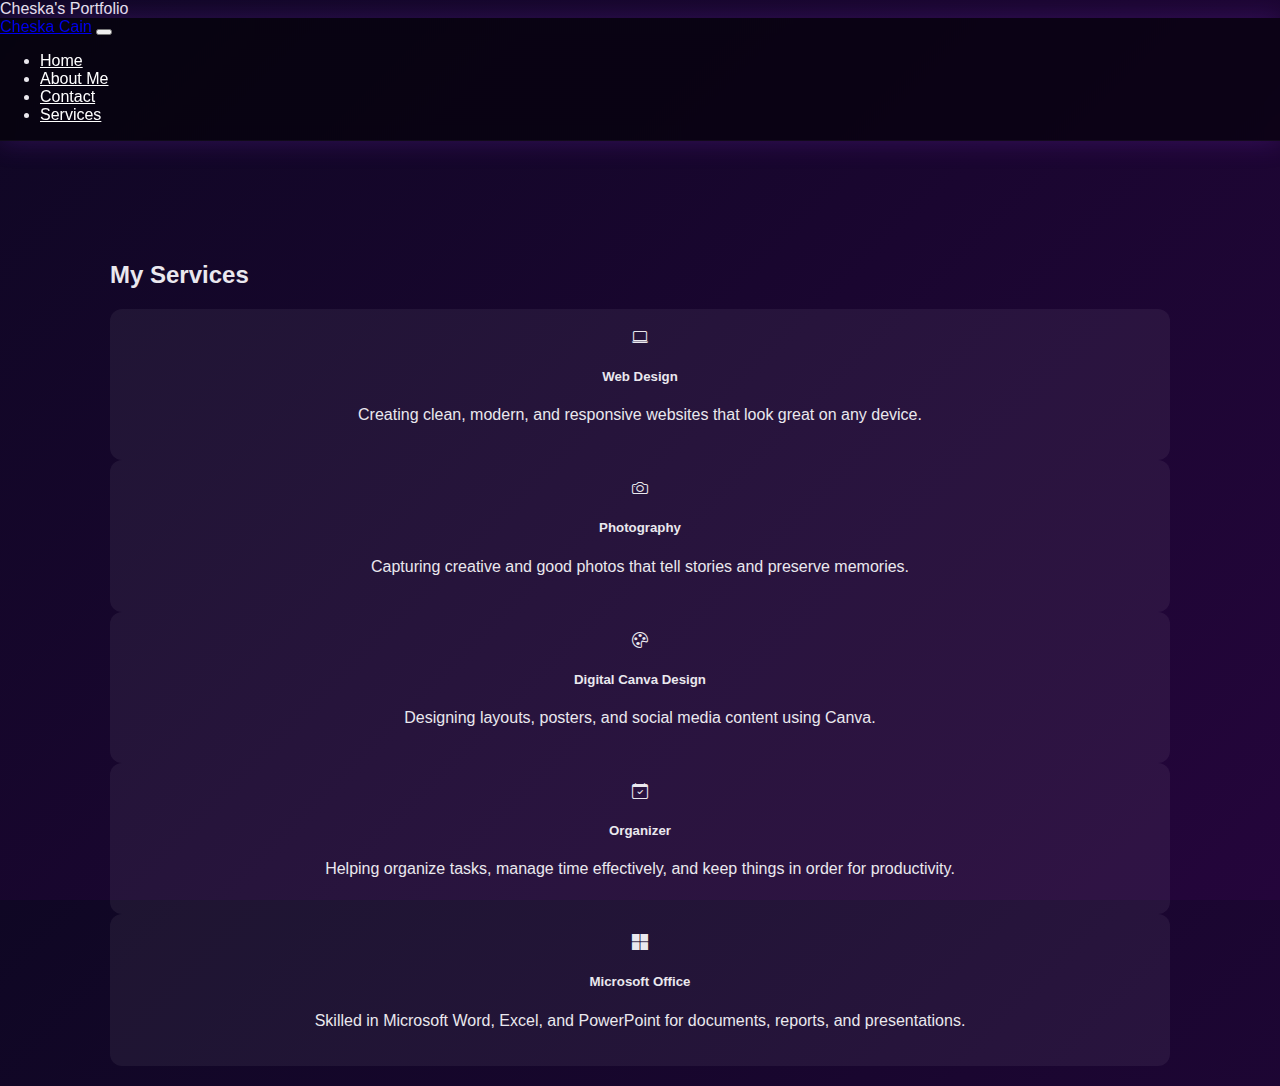
<file: service.html>
<!DOCTYPE html>
<html lang="en">
<head>
    <meta charset="UTF-8">
    <meta name="viewport" content="width=device-width, initial-scale=1.0">
    <link rel="stylesheet" href="https://cdn.jsdelivr.net/npm/bootstrap-icons@1.11.3/font/bootstrap-icons.css">
    <link href="https://cdn.jsdelivr.net/npm/bootstrap@5.3.8/dist/css/bootstrap.min.css" rel="stylesheet" integrity="sha384-sRIl4kxILFvY47J16cr9ZwB07vP4J8+LH7qKQnuqkuIAvNWLzeN8tE5YBujZqJLB" crossorigin="anonymous">
    <script src="https://cdn.jsdelivr.net/npm/bootstrap@5.3.8/dist/js/bootstrap.bundle.min.js" integrity="sha384-FKyoEForCGlyvwx9Hj09JcYn3nv7wiPVlz7YYwJrWVcXK/BmnVDxM+D2scQbITxI" crossorigin="anonymous"></script>
    <link rel="stylesheet" href="ches.css"
    <title>Cheska's Portfolio</title>
</head>
<body>
    <nav class="navbar navbar-expand-lg navbar-dark fixed-top" >
        <div class="container">
            <a class="navbar-brand fw-bold" href="index.html">Cheska Cain</a>
            <button class="navbar-toggler" type="button" data-bs-toggle="collapse" data-bs-target="#navbarNav">
                <span class="navbar-toggler-icon"></span>
            </button>
            <div class="collapse navbar-collapse" id="navbarNav">
                <ul class="navbar-nav ms-auto">
                    <li class="nav-item"><a class="nav-link" href="index.html">Home</a></li>
                    <li class="nav-item"><a class="nav-link" href="about.html">About Me</a></li>
                    <li class="nav-item"><a class="nav-link" href="contact.html">Contact</a></li>
                    <li class="nav-item"><a class="nav-link" href="service.html">Services</a></li>
                </ul>
            </div>
        </div>
    </nav>
    <section id="services" class=" content py-5 text-center">
  <div class="container">
    <h2 class="mb-5 text-white fw-bold">My Services</h2>
    <div class="row g-4 justify-content-center">
      <div class="col-md-4">
        <div class="card service-card h-100">
          <div class="card-body">
            <i class="bi bi-laptop service-icon"></i>
            <h5 class="card-title mt-3">Web Design</h5>
            <p class="card-text">
              Creating clean, modern, and responsive websites that look great on any device.
            </p>
          </div>
        </div>
      </div>
    <div class="col-md-4">
        <div class="card service-card h-100">
          <div class="card-body">
            <i class="bi bi-camera service-icon"></i>
            <h5 class="card-title mt-3">Photography</h5>
            <p class="card-text">
              Capturing creative and good photos that tell stories and preserve memories.
            </p>
          </div>
        </div>
      </div>
    <div class="col-md-4">
        <div class="card service-card h-100">
          <div class="card-body">
            <i class="bi bi-palette service-icon"></i>
            <h5 class="card-title mt-3">Digital Canva Design</h5>
            <p class="card-text">
              Designing layouts, posters, and social media content using Canva.
            </p>
          </div>
        </div>
      </div>
    </div>
    <div class="row g-4 justify-content-center mt-5">
     <div class="col-md-4">
        <div class="card service-card h-100 shadow-lg">
          <div class="card-body">
            <i class="bi bi-calendar-check service-icon"></i>
            <h5 class="card-title mt-3">Organizer</h5>
            <p class="card-text">
              Helping organize tasks, manage time effectively, and keep things in order for productivity.
            </p>
          </div>
        </div>
      </div>
    <div class="col-md-4">
        <div class="card service-card h-100 shadow-lg">
          <div class="card-body">
            <i class="bi bi-microsoft service-icon"></i>
            <h5 class="card-title mt-3">Microsoft Office</h5>
            <p class="card-text">
              Skilled in Microsoft Word, Excel, and PowerPoint for documents, reports, and presentations.
            </p>
          </div>
        </div>
      </div>
    </div>
  </div>

</section>

    </body>
</html>
</file>
<file: ches.css>
:root{ --bg-1: #0f0724; --bg-2: #24053b; --accent1: #ff7eb3; --accent2: #8a2be2; --accent3: #00bfff; --glass: rgba(255,255,255,0.06); --glass-strong: rgba(0,0,0,0.45); --text: #eae8ee; }
*{box-sizing:border-box}
html,body{height:100%}
body{
  margin:0;
  font-family: 'Segoe UI', Tahoma, Geneva, Verdana, sans-serif;
  color:var(--text);
  background: linear-gradient(135deg, var(--bg-1), var(--bg-2));
  -webkit-font-smoothing:antialiased;
  -moz-osx-font-smoothing:grayscale;
  scroll-behavior:smooth;
}
.navbar{
  background: rgba(0,0,0,0.55) !important;
  backdrop-filter: blur(6px);
  border-bottom: 1px solid rgba(255,255,255,0.03);
  animation: glowPulse 5s ease-in-out infinite alternate;
  box-shadow: 0 0 25px rgba(138,43,226,0.25);
}
.navbar .nav-link{color:#fff!important}
.navbar .nav-link:hover{color: var(--accent1)!important}
header.vh-100{
  background: linear-gradient(180deg, rgba(20,8,30,0.25), rgba(10,5,20,0.6));
}
.profile-pic{
  width:140px;
  height:140px;
  border-radius:50%;
  object-fit:cover;
  border:4px solid rgba(255,255,255,0.05);
  box-shadow: 0 0 20px rgba(255,126,179,0.25), 0 0 40px rgba(138,43,226,0.12);
  animation: glowPulse 4s ease-in-out infinite alternate;
}
.btn-theme {
  background: linear-gradient(135deg, var(--accent1), var(--accent2), var(--accent3));
  color: #fff;
  border-radius: 30px;
  padding: 10px 22px;
  border: none;
  font-weight:600;
  box-shadow: 0 6px 24px rgba(138,43,226,0.15);
  transition: transform .25s ease, box-shadow .25s ease;
  animation: glowPulse 3s ease-in-out infinite alternate;
}
.btn-theme:hover{ transform: translateY(-4px); box-shadow: 0 10px 36px rgba(138,43,226,0.25); }
.content-card {
  background: var(--glass-strong);
  border-radius: 16px;
  padding: 36px;
  box-shadow: 0 8px 30px rgba(0,0,0,0.6), 0 0 30px rgba(138,43,226,0.06);
  border: 1px solid rgba(255,255,255,0.03);
  animation: glowPulse 6s ease-in-out infinite alternate;
}
.content { max-width:1100px; margin: 80px auto; padding: 20px; }
.about-row{ display:flex; gap:30px; align-items:flex-start; flex-wrap:wrap; }
.about-left{ flex:1; text-align:center; }
.about-right{ flex:2; text-align:left; }
/* === ABOUT ME IMAGE (smaller, clean glow) === */
.about-left img {
  width: 250px;
  height: auto;
  border-radius: 14px;
  border: 3px solid rgba(255,255,255,0.08);
  box-shadow: 0 0 25px rgba(255,126,179,0.25), 0 0 40px rgba(138,43,226,0.18);
  transition: all 0.4s ease;
  animation: aboutFloat 5s ease-in-out infinite, glowPulse 5s ease-in-out infinite alternate;
}
.about-left img:hover {
  transform: scale(1.05);
  box-shadow: 0 0 40px rgba(255,126,179,0.4), 0 0 60px rgba(138,43,226,0.3);
}
@keyframes aboutFloat {
  0%, 100% { transform: translateY(0px); }
  50% { transform: translateY(-6px); }
}
/* === RESUME IMAGE (bigger, glowing, animated) === */
.resume-box {
  display: flex;
  justify-content: center;
  margin-top: 160px;
  animation: glowPulse 5s ease-in-out infinite alternate;
}
.resume-img {
  width: 540px;
  height: auto;
  border-radius: 18px;
  border: 4px solid rgba(255,255,255,0.1);
  box-shadow: 0 0 50px rgba(255,105,180,0.35), 0 0 70px rgba(0,191,255,0.3), 0 0 100px rgba(138,43,226,0.3);
  transition: transform 0.5s ease, box-shadow 0.5s ease;
  animation: resumePulse 6s ease-in-out infinite, glowPulse 5s ease-in-out infinite alternate;
}
.resume-img:hover {
  transform: scale(1.05);
  box-shadow: 0 0 60px rgba(255,105,180,0.5), 0 0 90px rgba(0,191,255,0.4), 0 0 130px rgba(138,43,226,0.4);
}
@keyframes resumePulse {
  0%, 100% { transform: translateY(0); filter: brightness(1); }
  50% { transform: translateY(-8px); filter: brightness(1.1); }
}
.services-grid{ display:grid; grid-template-columns:repeat(auto-fit,minmax(220px,1fr)); gap:20px; animation: glowPulse 6s ease-in-out infinite alternate; }
.service-card {
  background: rgba(255,255,255,0.06);
  border-radius:12px; padding:20px; text-align:center;
  transition: transform .35s ease, box-shadow .35s ease;
  animation: glowPulse 6s ease-in-out infinite alternate;
}
.service-card:hover{
  transform: translateY(-10px);
  box-shadow: 0 16px 40px rgba(138,43,226,0.18);
}
.work-row{ margin-top:20px; display:grid; grid-template-columns:repeat(auto-fit,minmax(260px,1fr)); gap:24px; animation: glowPulse 5s ease-in-out infinite alternate; }
.work-card{
  background: rgba(255,255,255,0.06);
  border-radius:14px; overflow:hidden;
  transition: transform .35s ease, box-shadow .35s ease;
  animation: glowPulse 5s ease-in-out infinite alternate;
}
.work-card img{ width:100%; height:220px; object-fit:cover; display:block; }
.work-card .card-body{ padding:16px; text-align:center; }
.work-card:hover{ transform:translateY(-10px); box-shadow:0 20px 60px rgba(138,43,226,0.18); }
.contact-wrap{ max-width:720px; margin: 40px auto 100px; animation: glowPulse 7s ease-in-out infinite alternate; }
.form-control{
  background: rgba(255,255,255,0.03);
  border:1px solid rgba(255,255,255,0.06);
  color: #fff;
  border-radius:8px;
  padding:10px 14px;
}
.social-links {
  display: flex;
  justify-content: center;
  gap: 15px;
  margin-top: 15px;
  animation: glowPulse 4s ease-in-out infinite alternate;
}
.social-icon {
  font-size: 1.8rem;
  color: var(--accent1);
  transition: all 0.3s ease;
}
.social-icon:hover {
  transform: scale(1.2);
  color: var(--accent2);
}
.form-control::placeholder{ color: rgba(255,255,255,0.55); }
.form-control:focus{ box-shadow:0 8px 28px rgba(138,43,226,0.12); border-color: rgba(138,43,226,0.45); }
footer{ text-align:center; color:rgba(255,255,255,0.7); padding:30px 10px; animation: glowPulse 6s ease-in-out infinite alternate; }
.text-muted-light{ color: rgba(255,255,255,0.7); }
.fade-in{ opacity:0; transform: translateY(30px); transition: all 0.8s cubic-bezier(.2,.9,.2,1); }
.fade-in.visible{ opacity:1; transform: translateY(0); }
@media (max-width:768px){
  .about-row{ flex-direction:column; }
  .about-left img { width:150px; }
  .resume-box{ margin-top:120px; }
  .resume-img{ width:380px; }
}
.typing {
  border-right: 3px solid #ff8e53;
  white-space: nowrap;
  overflow: hidden;
}
.parallax {
  background-attachment: fixed;
  background-size: cover;
  background-position: center;
}
/* === GLOWING ANIMATION EFFECT === */
@keyframes glowPulse {
  0% {
    box-shadow: 0 0 10px rgba(138,43,226,0.2),
                0 0 20px rgba(255,105,180,0.1),
                0 0 30px rgba(0,191,255,0.1);
  }
  50% {
    box-shadow: 0 0 20px rgba(138,43,226,0.4),
                0 0 40px rgba(255,105,180,0.3),
                0 0 60px rgba(0,191,255,0.25);
  }
  100% {
    box-shadow: 0 0 10px rgba(138,43,226,0.2),
                0 0 20px rgba(255,105,180,0.1),
                0 0 30px rgba(0,191,255,0.1);
  }
}
/* === Glow appear animation === */
.glow-appear {
  animation: glowAppear 1.5s ease forwards;
}
@keyframes glowAppear {
  0% { opacity: 0; transform: translateY(30px); filter: brightness(0.8); }
  100% { opacity: 1; transform: translateY(0); filter: brightness(1.2); }
}
/* === Pulse animation for icons === */
@keyframes pulse {
  0% { transform: scale(1); box-shadow: 0 0 0 rgba(255,126,179,0.5); }
  50% { transform: scale(1.2); box-shadow: 0 0 20px rgba(138,43,226,0.6); }
  100% { transform: scale(1); box-shadow: 0 0 0 rgba(255,126,179,0.5); }
}
.pulse { animation: pulse 0.8s ease; }
</file>
